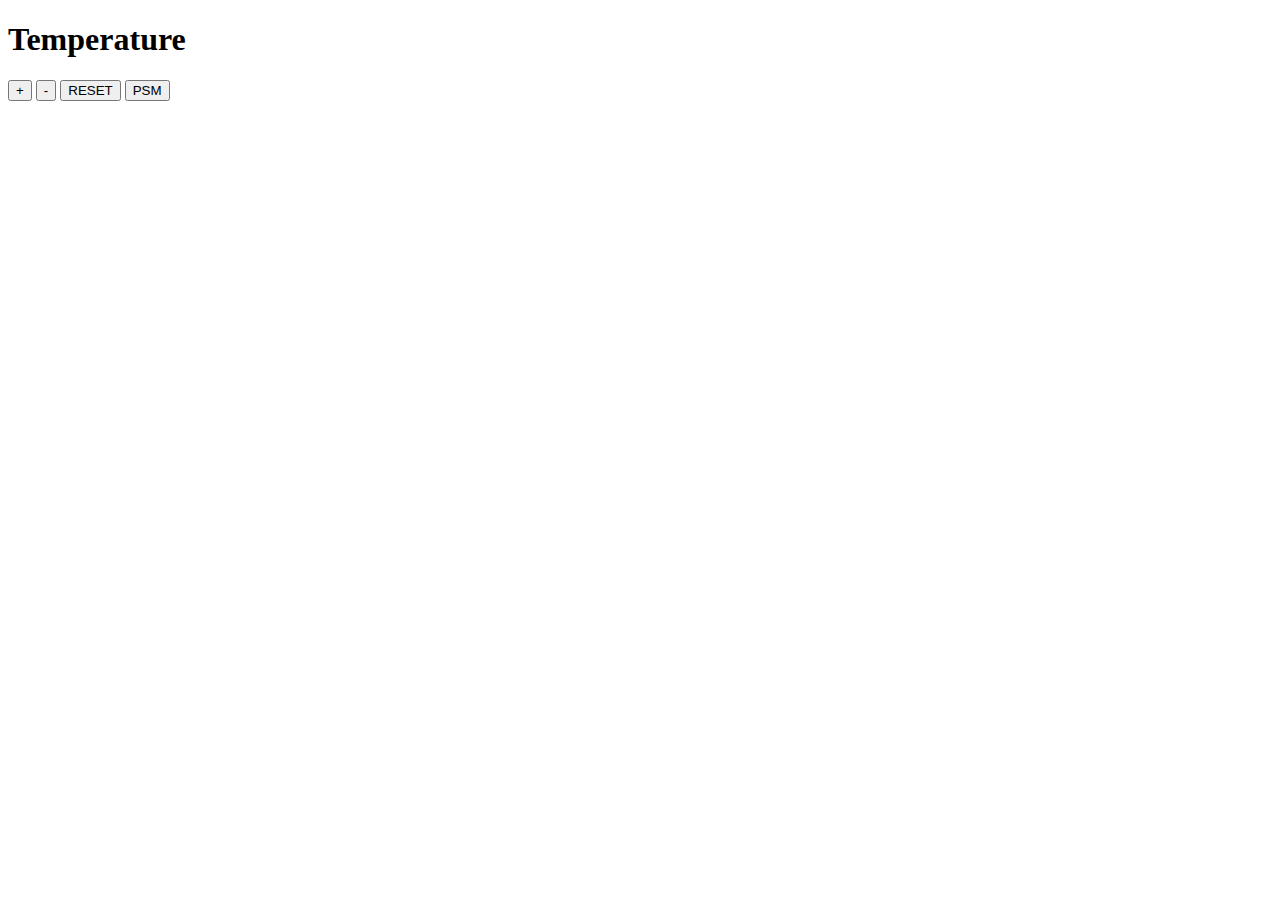
<file: public/index.html>
<!DOCTYPE html>
<html>
<head>
<title>Thermostat</title>
</head>
<body>
  <section>
    <h1>Temperature</h1>
    <p>
      <button id="temperatureUp">+</button>
      <button id="temperatureDown">-</button>
      <button id="temperatureReset">RESET</button>
      <button id="PowerSavingMode">PSM</button>
    </p>
  </section>
</body>
</html>
</file>
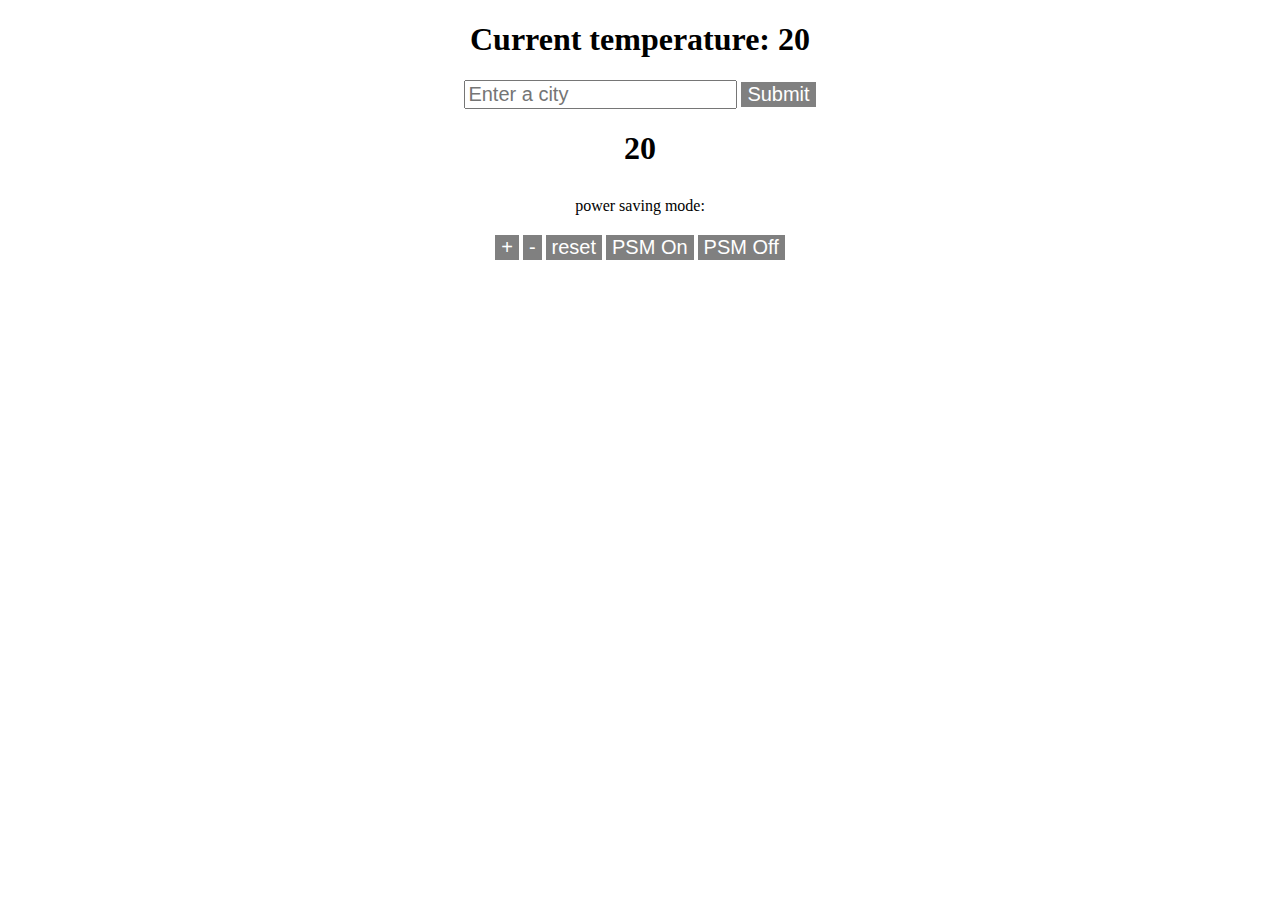
<file: jasmine-standalone-2.5.2/src/index.html>
<!DOCTYPE html>
<html>
  <head>
    <LINK href="public/styles/style.css" rel="stylesheet" type="text/css">
    <title>Thermostat</title>
    <script src="jquery.js"></script>
    <script src="interface.js"></script>
    <script src="thermostat.js"></script>
  </head>
  <body id="body-color">
    <section>
      <h1>Current temperature: <span id="current-temperature">20</span></h1>
      <form id="select-city">
      <input id="current-city" type="text" placeholder="Enter a city" class="text-field"></input>
      <input type="submit" class="button"></input>
    </form>
    </section>
    <section>
      <h1 id="temperature"></h1>
      <p>
          power saving mode: <span id="power-saving-status" class="power-saving"></span><br>
          <br>
        <button id="temperature-up" class="button">+</button>
        <button id="temperature-down" class="button">-</button>
        <button id="temperature-reset" class="button">reset</button>
        <button id="powersaving-on" class="button">PSM On</button>
        <button id="powersaving-off" class="button">PSM Off</button>
      </p>
    </section>
  </body>
</html>
</file>
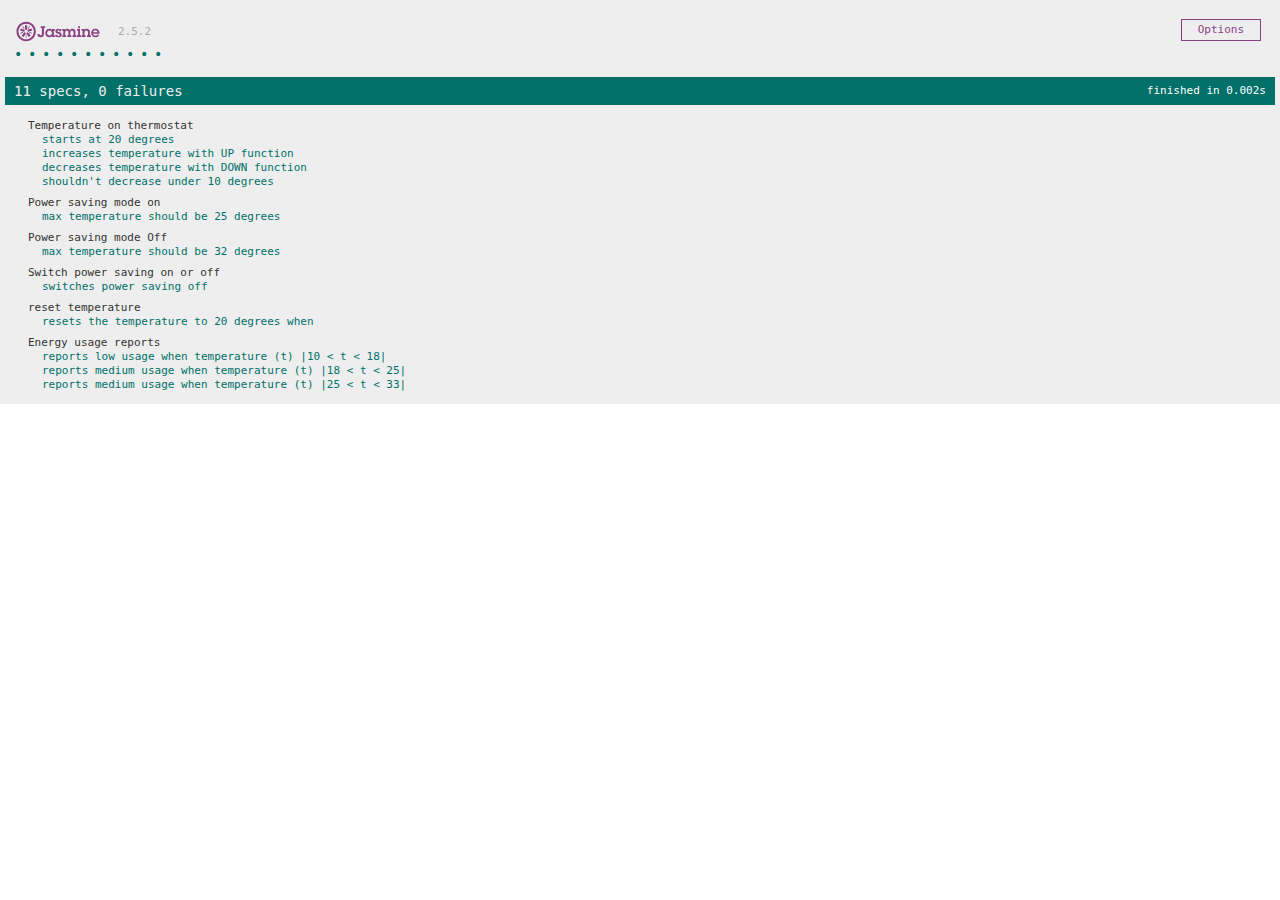
<file: SpecRunner.html>
<!DOCTYPE html>
<html>
<head>
  <meta charset="utf-8">
  <title>Jasmine Spec Runner v2.5.2</title>

  <link rel="shortcut icon" type="image/png" href="lib/jasmine-2.5.2/jasmine_favicon.png">
  <link rel="stylesheet" href="lib/jasmine-2.5.2/jasmine.css">

  <script src="lib/jasmine-2.5.2/jasmine.js"></script>
  <script src="lib/jasmine-2.5.2/jasmine-html.js"></script>
  <script src="lib/jasmine-2.5.2/boot.js"></script>

  <!-- include source files here... -->
  <script src="src/thermostat.js"></script>

  <!-- include spec files here... -->
  <script src="spec/thermostatSpec.js"></script>

</head>

<body>
</body>
</html>
</file>
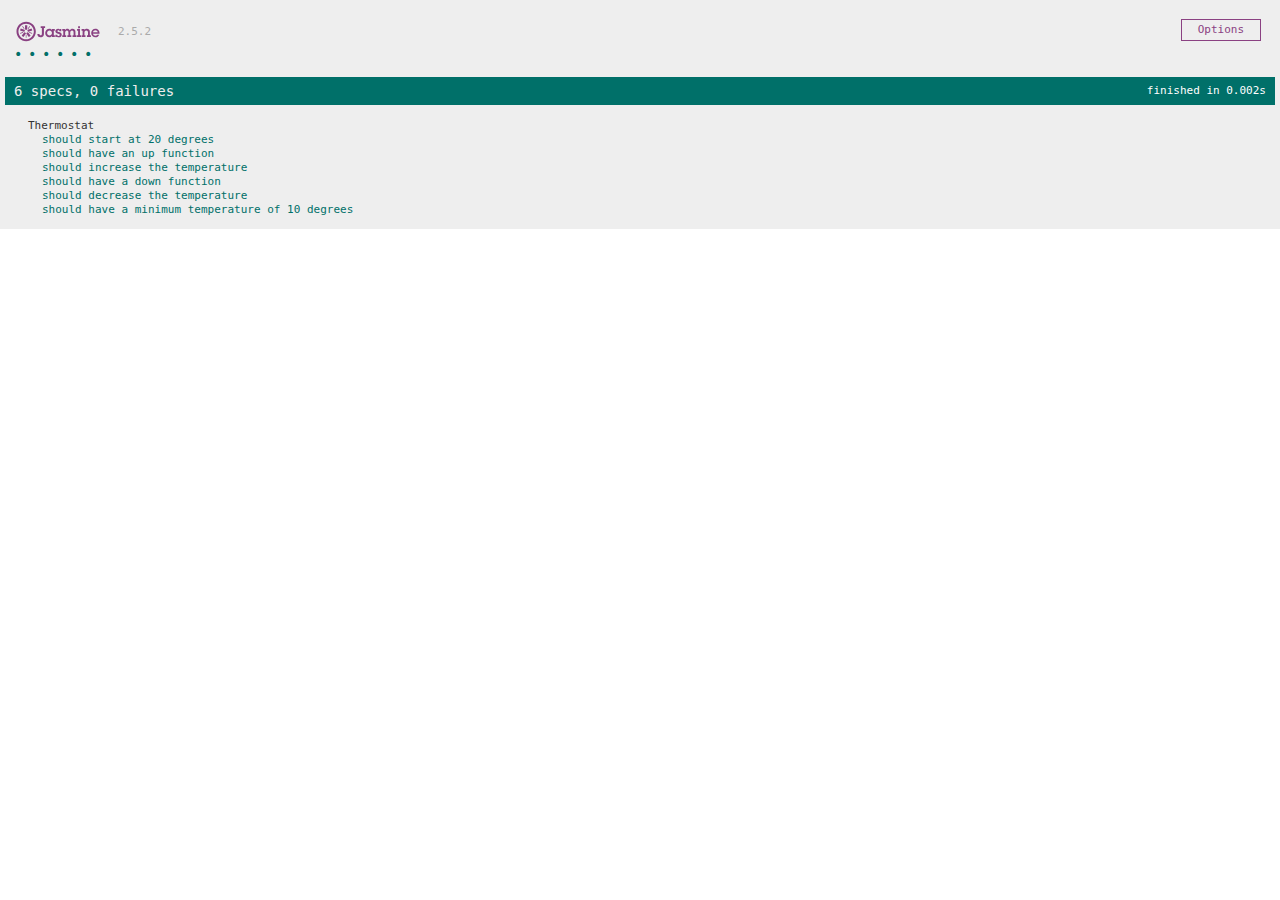
<file: jasmine-standalone-2.5.2/SpecRunner.html>
<!DOCTYPE html>
<html>
<head>
  <meta charset="utf-8">
  <title>Jasmine Spec Runner v2.5.2</title>

  <link rel="shortcut icon" type="image/png" href="lib/jasmine-2.5.2/jasmine_favicon.png">
  <link rel="stylesheet" href="lib/jasmine-2.5.2/jasmine.css">

  <script src="lib/jasmine-2.5.2/jasmine.js"></script>
  <script src="lib/jasmine-2.5.2/jasmine-html.js"></script>
  <script src="lib/jasmine-2.5.2/boot.js"></script>

  <!-- include source files here... -->
  <script src="src/thermostat.js"></script>
  <script src="src/interface.js"></script>


  <!-- include spec files here... -->
  <script src="spec/thermostatSpec.js"></script>

</head>

<body>
</body>
</html>
</file>
<file: jasmine-standalone-2.5.2/src/public/styles/style.css>
body {
  max-width: 600px;
  margin: 0 auto;
  text-align: center;
}

.low-usage {
  font-size: 100px;
  color: white;
}

.medium-usage {
  font-size: 100px;
  color: black;
}

.high-usage {
  font-size: 100px;
  color: white;
}

.low-usage-body {
  background-color: green;
}

.medium-usage-body {
  background-color: white;
}

.high-usage-body {
  background-color: red;
}

.button {
  background-color: grey;
  border: none;
  color: white;
  font-size: 20px;
}

.text-field {
  font-size: 20px;
}

.power-saving {
  font-size: 25px;
}
</file>
<file: lib/jasmine-2.5.2/jasmine.css>
body { overflow-y: scroll; }

.jasmine_html-reporter { background-color: #eee; padding: 5px; margin: -8px; font-size: 11px; font-family: Monaco, "Lucida Console", monospace; line-height: 14px; color: #333; }
.jasmine_html-reporter a { text-decoration: none; }
.jasmine_html-reporter a:hover { text-decoration: underline; }
.jasmine_html-reporter p, .jasmine_html-reporter h1, .jasmine_html-reporter h2, .jasmine_html-reporter h3, .jasmine_html-reporter h4, .jasmine_html-reporter h5, .jasmine_html-reporter h6 { margin: 0; line-height: 14px; }
.jasmine_html-reporter .jasmine-banner, .jasmine_html-reporter .jasmine-symbol-summary, .jasmine_html-reporter .jasmine-summary, .jasmine_html-reporter .jasmine-result-message, .jasmine_html-reporter .jasmine-spec .jasmine-description, .jasmine_html-reporter .jasmine-spec-detail .jasmine-description, .jasmine_html-reporter .jasmine-alert .jasmine-bar, .jasmine_html-reporter .jasmine-stack-trace { padding-left: 9px; padding-right: 9px; }
.jasmine_html-reporter .jasmine-banner { position: relative; }
.jasmine_html-reporter .jasmine-banner .jasmine-title { background: url('[data-uri]') no-repeat; background: url('[data-uri]') no-repeat, none; -moz-background-size: 100%; -o-background-size: 100%; -webkit-background-size: 100%; background-size: 100%; display: block; float: left; width: 90px; height: 25px; }
.jasmine_html-reporter .jasmine-banner .jasmine-version { margin-left: 14px; position: relative; top: 6px; }
.jasmine_html-reporter #jasmine_content { position: fixed; right: 100%; }
.jasmine_html-reporter .jasmine-version { color: #aaa; }
.jasmine_html-reporter .jasmine-banner { margin-top: 14px; }
.jasmine_html-reporter .jasmine-duration { color: #fff; float: right; line-height: 28px; padding-right: 9px; }
.jasmine_html-reporter .jasmine-symbol-summary { overflow: hidden; *zoom: 1; margin: 14px 0; }
.jasmine_html-reporter .jasmine-symbol-summary li { display: inline-block; height: 10px; width: 14px; font-size: 16px; }
.jasmine_html-reporter .jasmine-symbol-summary li.jasmine-passed { font-size: 14px; }
.jasmine_html-reporter .jasmine-symbol-summary li.jasmine-passed:before { color: #007069; content: "\02022"; }
.jasmine_html-reporter .jasmine-symbol-summary li.jasmine-failed { line-height: 9px; }
.jasmine_html-reporter .jasmine-symbol-summary li.jasmine-failed:before { color: #ca3a11; content: "\d7"; font-weight: bold; margin-left: -1px; }
.jasmine_html-reporter .jasmine-symbol-summary li.jasmine-disabled { font-size: 14px; }
.jasmine_html-reporter .jasmine-symbol-summary li.jasmine-disabled:before { color: #bababa; content: "\02022"; }
.jasmine_html-reporter .jasmine-symbol-summary li.jasmine-pending { line-height: 17px; }
.jasmine_html-reporter .jasmine-symbol-summary li.jasmine-pending:before { color: #ba9d37; content: "*"; }
.jasmine_html-reporter .jasmine-symbol-summary li.jasmine-empty { font-size: 14px; }
.jasmine_html-reporter .jasmine-symbol-summary li.jasmine-empty:before { color: #ba9d37; content: "\02022"; }
.jasmine_html-reporter .jasmine-run-options { float: right; margin-right: 5px; border: 1px solid #8a4182; color: #8a4182; position: relative; line-height: 20px; }
.jasmine_html-reporter .jasmine-run-options .jasmine-trigger { cursor: pointer; padding: 8px 16px; }
.jasmine_html-reporter .jasmine-run-options .jasmine-payload { position: absolute; display: none; right: -1px; border: 1px solid #8a4182; background-color: #eee; white-space: nowrap; padding: 4px 8px; }
.jasmine_html-reporter .jasmine-run-options .jasmine-payload.jasmine-open { display: block; }
.jasmine_html-reporter .jasmine-bar { line-height: 28px; font-size: 14px; display: block; color: #eee; }
.jasmine_html-reporter .jasmine-bar.jasmine-failed { background-color: #ca3a11; }
.jasmine_html-reporter .jasmine-bar.jasmine-passed { background-color: #007069; }
.jasmine_html-reporter .jasmine-bar.jasmine-skipped { background-color: #bababa; }
.jasmine_html-reporter .jasmine-bar.jasmine-errored { background-color: #ca3a11; }
.jasmine_html-reporter .jasmine-bar.jasmine-menu { background-color: #fff; color: #aaa; }
.jasmine_html-reporter .jasmine-bar.jasmine-menu a { color: #333; }
.jasmine_html-reporter .jasmine-bar a { color: white; }
.jasmine_html-reporter.jasmine-spec-list .jasmine-bar.jasmine-menu.jasmine-failure-list, .jasmine_html-reporter.jasmine-spec-list .jasmine-results .jasmine-failures { display: none; }
.jasmine_html-reporter.jasmine-failure-list .jasmine-bar.jasmine-menu.jasmine-spec-list, .jasmine_html-reporter.jasmine-failure-list .jasmine-summary { display: none; }
.jasmine_html-reporter .jasmine-results { margin-top: 14px; }
.jasmine_html-reporter .jasmine-summary { margin-top: 14px; }
.jasmine_html-reporter .jasmine-summary ul { list-style-type: none; margin-left: 14px; padding-top: 0; padding-left: 0; }
.jasmine_html-reporter .jasmine-summary ul.jasmine-suite { margin-top: 7px; margin-bottom: 7px; }
.jasmine_html-reporter .jasmine-summary li.jasmine-passed a { color: #007069; }
.jasmine_html-reporter .jasmine-summary li.jasmine-failed a { color: #ca3a11; }
.jasmine_html-reporter .jasmine-summary li.jasmine-empty a { color: #ba9d37; }
.jasmine_html-reporter .jasmine-summary li.jasmine-pending a { color: #ba9d37; }
.jasmine_html-reporter .jasmine-summary li.jasmine-disabled a { color: #bababa; }
.jasmine_html-reporter .jasmine-description + .jasmine-suite { margin-top: 0; }
.jasmine_html-reporter .jasmine-suite { margin-top: 14px; }
.jasmine_html-reporter .jasmine-suite a { color: #333; }
.jasmine_html-reporter .jasmine-failures .jasmine-spec-detail { margin-bottom: 28px; }
.jasmine_html-reporter .jasmine-failures .jasmine-spec-detail .jasmine-description { background-color: #ca3a11; }
.jasmine_html-reporter .jasmine-failures .jasmine-spec-detail .jasmine-description a { color: white; }
.jasmine_html-reporter .jasmine-result-message { padding-top: 14px; color: #333; white-space: pre; }
.jasmine_html-reporter .jasmine-result-message span.jasmine-result { display: block; }
.jasmine_html-reporter .jasmine-stack-trace { margin: 5px 0 0 0; max-height: 224px; overflow: auto; line-height: 18px; color: #666; border: 1px solid #ddd; background: white; white-space: pre; }
</file>
<file: jasmine-standalone-2.5.2/lib/jasmine-2.5.2/jasmine.css>
body { overflow-y: scroll; }

.jasmine_html-reporter { background-color: #eee; padding: 5px; margin: -8px; font-size: 11px; font-family: Monaco, "Lucida Console", monospace; line-height: 14px; color: #333; }
.jasmine_html-reporter a { text-decoration: none; }
.jasmine_html-reporter a:hover { text-decoration: underline; }
.jasmine_html-reporter p, .jasmine_html-reporter h1, .jasmine_html-reporter h2, .jasmine_html-reporter h3, .jasmine_html-reporter h4, .jasmine_html-reporter h5, .jasmine_html-reporter h6 { margin: 0; line-height: 14px; }
.jasmine_html-reporter .jasmine-banner, .jasmine_html-reporter .jasmine-symbol-summary, .jasmine_html-reporter .jasmine-summary, .jasmine_html-reporter .jasmine-result-message, .jasmine_html-reporter .jasmine-spec .jasmine-description, .jasmine_html-reporter .jasmine-spec-detail .jasmine-description, .jasmine_html-reporter .jasmine-alert .jasmine-bar, .jasmine_html-reporter .jasmine-stack-trace { padding-left: 9px; padding-right: 9px; }
.jasmine_html-reporter .jasmine-banner { position: relative; }
.jasmine_html-reporter .jasmine-banner .jasmine-title { background: url('[data-uri]') no-repeat; background: url('[data-uri]') no-repeat, none; -moz-background-size: 100%; -o-background-size: 100%; -webkit-background-size: 100%; background-size: 100%; display: block; float: left; width: 90px; height: 25px; }
.jasmine_html-reporter .jasmine-banner .jasmine-version { margin-left: 14px; position: relative; top: 6px; }
.jasmine_html-reporter #jasmine_content { position: fixed; right: 100%; }
.jasmine_html-reporter .jasmine-version { color: #aaa; }
.jasmine_html-reporter .jasmine-banner { margin-top: 14px; }
.jasmine_html-reporter .jasmine-duration { color: #fff; float: right; line-height: 28px; padding-right: 9px; }
.jasmine_html-reporter .jasmine-symbol-summary { overflow: hidden; *zoom: 1; margin: 14px 0; }
.jasmine_html-reporter .jasmine-symbol-summary li { display: inline-block; height: 10px; width: 14px; font-size: 16px; }
.jasmine_html-reporter .jasmine-symbol-summary li.jasmine-passed { font-size: 14px; }
.jasmine_html-reporter .jasmine-symbol-summary li.jasmine-passed:before { color: #007069; content: "\02022"; }
.jasmine_html-reporter .jasmine-symbol-summary li.jasmine-failed { line-height: 9px; }
.jasmine_html-reporter .jasmine-symbol-summary li.jasmine-failed:before { color: #ca3a11; content: "\d7"; font-weight: bold; margin-left: -1px; }
.jasmine_html-reporter .jasmine-symbol-summary li.jasmine-disabled { font-size: 14px; }
.jasmine_html-reporter .jasmine-symbol-summary li.jasmine-disabled:before { color: #bababa; content: "\02022"; }
.jasmine_html-reporter .jasmine-symbol-summary li.jasmine-pending { line-height: 17px; }
.jasmine_html-reporter .jasmine-symbol-summary li.jasmine-pending:before { color: #ba9d37; content: "*"; }
.jasmine_html-reporter .jasmine-symbol-summary li.jasmine-empty { font-size: 14px; }
.jasmine_html-reporter .jasmine-symbol-summary li.jasmine-empty:before { color: #ba9d37; content: "\02022"; }
.jasmine_html-reporter .jasmine-run-options { float: right; margin-right: 5px; border: 1px solid #8a4182; color: #8a4182; position: relative; line-height: 20px; }
.jasmine_html-reporter .jasmine-run-options .jasmine-trigger { cursor: pointer; padding: 8px 16px; }
.jasmine_html-reporter .jasmine-run-options .jasmine-payload { position: absolute; display: none; right: -1px; border: 1px solid #8a4182; background-color: #eee; white-space: nowrap; padding: 4px 8px; }
.jasmine_html-reporter .jasmine-run-options .jasmine-payload.jasmine-open { display: block; }
.jasmine_html-reporter .jasmine-bar { line-height: 28px; font-size: 14px; display: block; color: #eee; }
.jasmine_html-reporter .jasmine-bar.jasmine-failed { background-color: #ca3a11; }
.jasmine_html-reporter .jasmine-bar.jasmine-passed { background-color: #007069; }
.jasmine_html-reporter .jasmine-bar.jasmine-skipped { background-color: #bababa; }
.jasmine_html-reporter .jasmine-bar.jasmine-errored { background-color: #ca3a11; }
.jasmine_html-reporter .jasmine-bar.jasmine-menu { background-color: #fff; color: #aaa; }
.jasmine_html-reporter .jasmine-bar.jasmine-menu a { color: #333; }
.jasmine_html-reporter .jasmine-bar a { color: white; }
.jasmine_html-reporter.jasmine-spec-list .jasmine-bar.jasmine-menu.jasmine-failure-list, .jasmine_html-reporter.jasmine-spec-list .jasmine-results .jasmine-failures { display: none; }
.jasmine_html-reporter.jasmine-failure-list .jasmine-bar.jasmine-menu.jasmine-spec-list, .jasmine_html-reporter.jasmine-failure-list .jasmine-summary { display: none; }
.jasmine_html-reporter .jasmine-results { margin-top: 14px; }
.jasmine_html-reporter .jasmine-summary { margin-top: 14px; }
.jasmine_html-reporter .jasmine-summary ul { list-style-type: none; margin-left: 14px; padding-top: 0; padding-left: 0; }
.jasmine_html-reporter .jasmine-summary ul.jasmine-suite { margin-top: 7px; margin-bottom: 7px; }
.jasmine_html-reporter .jasmine-summary li.jasmine-passed a { color: #007069; }
.jasmine_html-reporter .jasmine-summary li.jasmine-failed a { color: #ca3a11; }
.jasmine_html-reporter .jasmine-summary li.jasmine-empty a { color: #ba9d37; }
.jasmine_html-reporter .jasmine-summary li.jasmine-pending a { color: #ba9d37; }
.jasmine_html-reporter .jasmine-summary li.jasmine-disabled a { color: #bababa; }
.jasmine_html-reporter .jasmine-description + .jasmine-suite { margin-top: 0; }
.jasmine_html-reporter .jasmine-suite { margin-top: 14px; }
.jasmine_html-reporter .jasmine-suite a { color: #333; }
.jasmine_html-reporter .jasmine-failures .jasmine-spec-detail { margin-bottom: 28px; }
.jasmine_html-reporter .jasmine-failures .jasmine-spec-detail .jasmine-description { background-color: #ca3a11; }
.jasmine_html-reporter .jasmine-failures .jasmine-spec-detail .jasmine-description a { color: white; }
.jasmine_html-reporter .jasmine-result-message { padding-top: 14px; color: #333; white-space: pre; }
.jasmine_html-reporter .jasmine-result-message span.jasmine-result { display: block; }
.jasmine_html-reporter .jasmine-stack-trace { margin: 5px 0 0 0; max-height: 224px; overflow: auto; line-height: 18px; color: #666; border: 1px solid #ddd; background: white; white-space: pre; }
</file>
